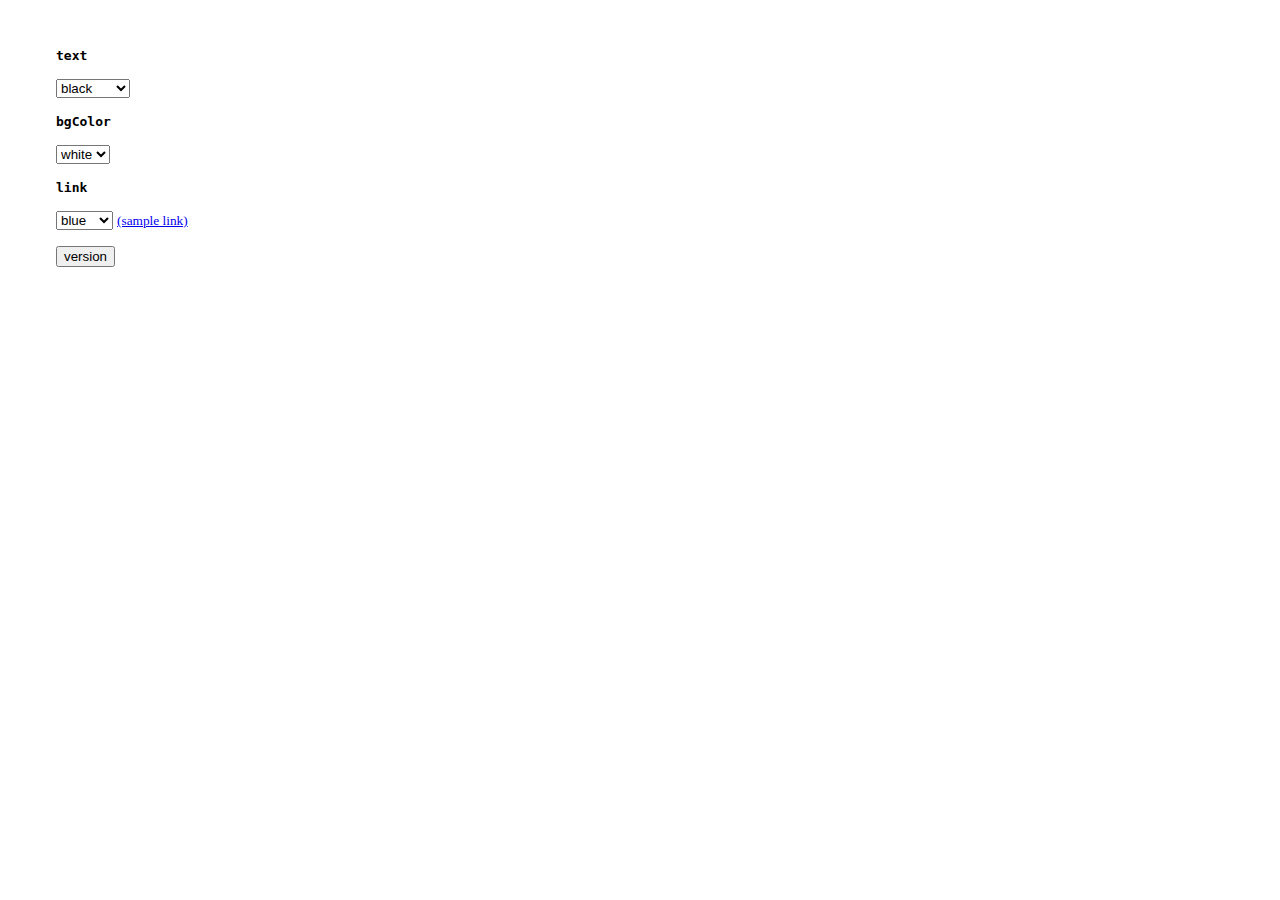
<file: 1.html>
<html>
  <head>
    <title>DOM Tests</title>
    <script type="application/javascript">
    function setBodyAttr(attr, value){
      if (document.body) eval('document.body.'+attr+'="'+value+'"');
      else notSupported();
    }
    </script>
  </head>
  <body>
    <div style="margin: .5in; height: 400;">
      <p><b><tt>text</tt></b></p>
      <form>
        <select onChange="setBodyAttr('text',
        this.options[this.selectedIndex].value);">
          <option value="black">black
          <option value="darkblue">darkblue
        </select>
        <p><b><tt>bgColor</tt></b></p>
        <select onChange="setBodyAttr('bgColor',
        this.options[this.selectedIndex].value);">
          <option value="white">white
          <option value="lightgrey">gray
        </select>
        <p><b><tt>link</tt></b></p>
        <select onChange="setBodyAttr('link',
        this.options[this.selectedIndex].value);">
          <option value="blue">blue
          <option value="green">green
        </select>  <small>
        <a href="http://www.brownhen.com/dom_api_top.html" id="sample">
        (sample link)</a></small><br>
      </form>
      <form>
        <input type="button" value="version" onclick="ver()" />
      </form>
    </div>
  </body>
</html>
</file>
